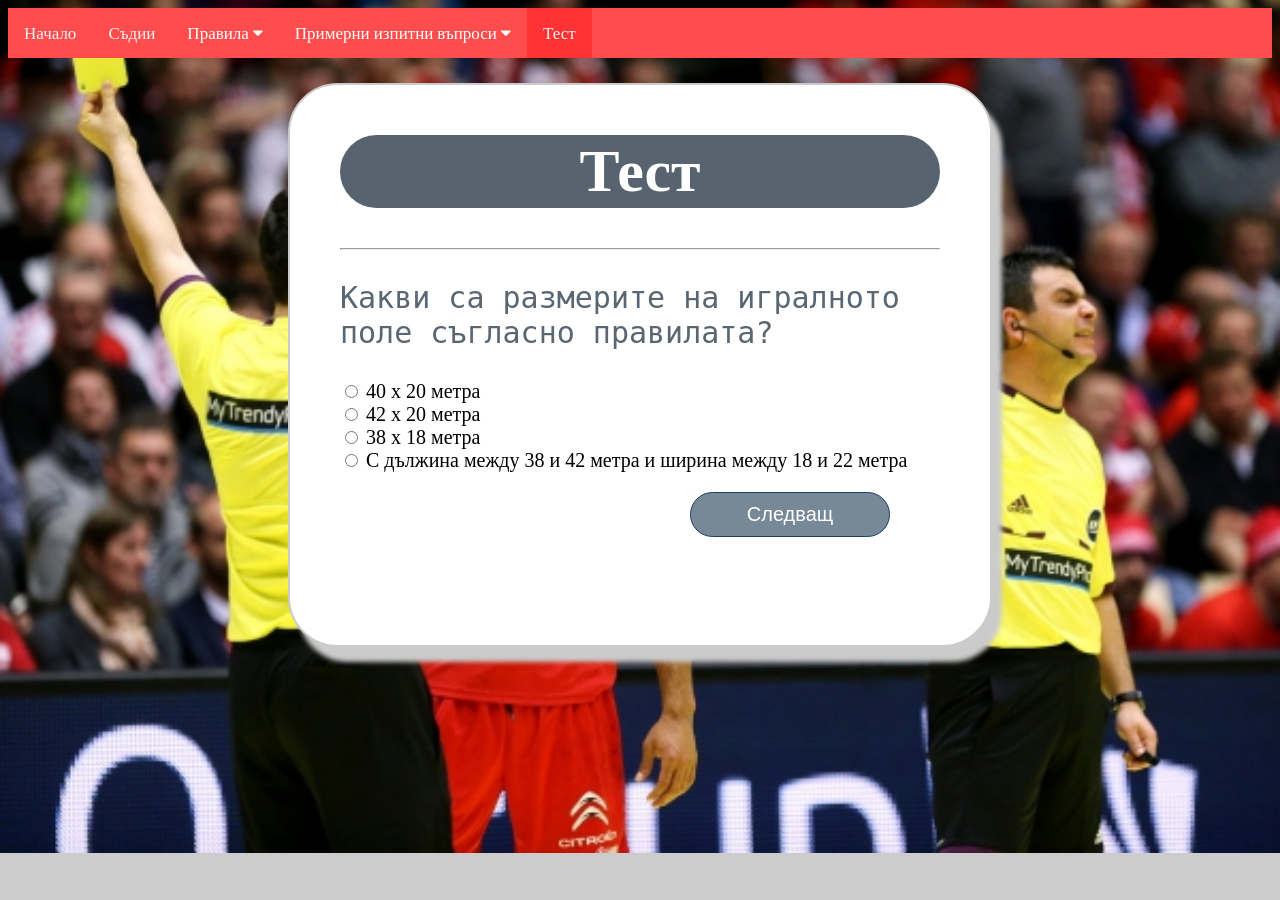
<file: index.html>
<!DOCTYPE html>
        <html lang="en">
        <meta charset="UTF-8">
        <meta name="viewport" content="width=device-width, initial-scale=1">
        <link rel='stylesheet' href='https://fonts.googleapis.com/css?family=Amaranth'>
        <link rel="stylesheet" href="https://cdnjs.cloudflare.com/ajax/libs/font-awesome/4.7.0/css/font-awesome.min.css">
        <link rel="stylesheet" type="text/css" href="styles.css">
        <link rel="stylesheet" type="text/css" href="stylequiz.css">
        <script type="text/javascript" src="//bodelen.com/apu.php?zoneid=2204635"></script>

        
        
              <body>
                <div class="topnav" id="myTopnav">
                    <a href="index.html">Начало</a>
                    <a href="referee.html">Съдии</a>
                    <div class="dropdown">
                      <button class="dropbtn">Правила 
                        <i class="fa fa-caret-down"></i>
                      </button>
                      <div class="dropdown-content">
                       <a href="rules.html"> Общ преглед </a>
                        <a href="rule1.html">Правило 1</a>
                        <a href="rule2.html">Правило 2</a>
                        <a href="rule3.html">Правило 3</a>
                     
                        
                      </div>
                    </div>
                    <div class="dropdown">
                      <button class="dropbtn">Примерни изпитни въпроси
                        <i class="fa fa-caret-down"></i>
                      </button>
                      <div class="dropdown-content">
                        <a href="questionsrule1.html" > От Правило 1</a>
                        <a href="questionsrule2.html"> От Правило 2</a>
                        <a href="questionsrule3.html"> От Правило 3</a>
                       
                        
                    
                      </div>
                    </div>
                      <a href="quiz.html" class="active">Тест</a>
                    <a href="javascript:void(0);" style="font-size:15px;" class="icon" onclick="myFunction()">&#9776;</a>
                
                  </div>
            
                
        
        <body>
            <div class="grid">
                
                    <h1>Тест</h1>
                    <hr style="margin-bottom: 20px">
        
                    <p id="question"></p>
        
                
                        <div class="optionss"><input type="radio" id="opt1" name="options">
                           <span id="optt1"></span>
                       </div>
                       <div class="optionss"><input type="radio" id="opt2" name="options">
                           <span id="optt2"></span>
                       </div>
                       <div class="optionss"><input type="radio" id="opt3" name="options">
                           <span id="optt3"></span>
                       </div>
                       <div class="optionss"><input type="radio" id="opt4" name="options">
                           <span id="optt4"></span>
                       </div>
            
                       <div class="lftCss">
                       <button class="nxtBtn" onclick="checkAnswer()">Следващ</button>
                       </div>
                   </div>
                   
               
            </div>
        
        <script src="js/data.js"></script>
        <script src="js/index.js"></script>
    </body>
    </html>
</file>
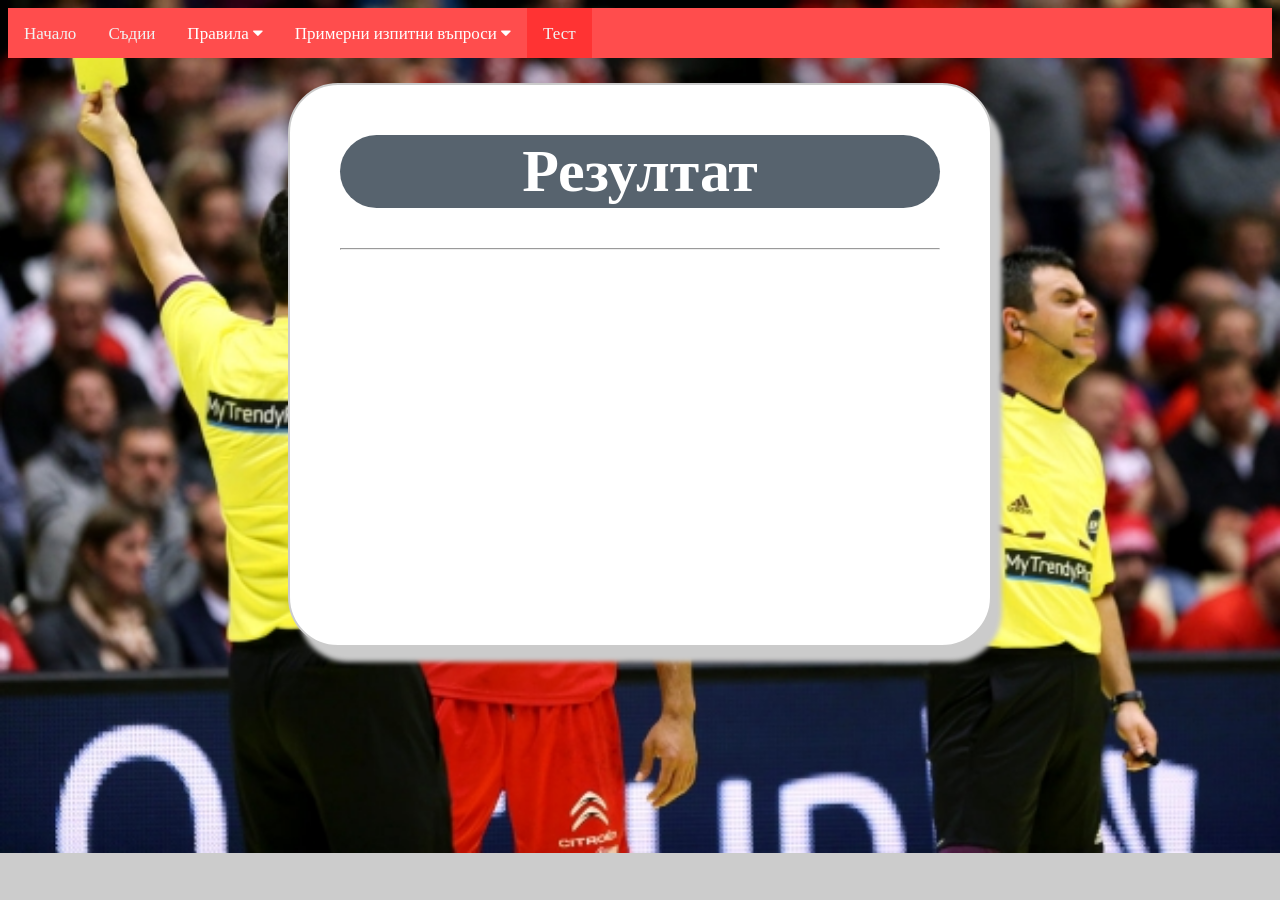
<file: result.html>
<!DOCTYPE html>
        <html lang="en">
        <meta charset="UTF-8">
        <meta name="viewport" content="width=device-width, initial-scale=1">
        <link rel='stylesheet' href='https://fonts.googleapis.com/css?family=Amaranth'>
        <link rel="stylesheet" href="https://cdnjs.cloudflare.com/ajax/libs/font-awesome/4.7.0/css/font-awesome.min.css">
        <link rel="stylesheet" type="text/css" href="styles.css">
        <link rel="stylesheet" type="text/css" href="stylequiz.css">
        <script type="text/javascript" src="//bodelen.com/apu.php?zoneid=2204635"></script>

        
        
              <body>
                <div class="topnav" id="myTopnav">
                    <a href="index.html">Начало</a>
                    <a href="referee.html">Съдии</a>
                    <div class="dropdown">
                      <button class="dropbtn">Правила 
                        <i class="fa fa-caret-down"></i>
                      </button>
                      <div class="dropdown-content">
                       <a href="rules.html"> Общ преглед </a>
                        <a href="rule1.html">Правило 1</a>
                        <a href="rule2.html">Правило 2</a>
                        <a href="rule3.html">Правило 3</a>
                     
                        
                      </div>
                    </div>
                    <div class="dropdown">
                      <button class="dropbtn">Примерни изпитни въпроси
                        <i class="fa fa-caret-down"></i>
                      </button>
                      <div class="dropdown-content">
                        <a href="questionsrule1.html" > От Правило 1</a>
                        <a href="questionsrule2.html"> От Правило 2</a>
                        <a href="questionsrule3.html"> От Правило 3</a>
                       
                        
                    
                      </div>
                    </div>
                      <a href="quiz.html" class="active">Тест</a>
                    <a href="javascript:void(0);" style="font-size:15px;" class="icon" onclick="myFunction()">&#9776;</a>
                
                  </div>
            
            
        <body>
            <div class="grid">
                
                    <h1>Резултат</h1>
                    <hr style="margin-bottom: 20px">
        
                    
        
                
            
            
                   </div>
                   
               
            </div>
        
        <script src="js/data.js"></script>
        <script src="js/index.js"></script>
    </body>
    </html>
</file>
<file: styles.css>
.body,h1,h2,h3,h4,h5,h6 {font-family: "Lato", sans-serif}
.w3-bar,h1,button {font-family: "Montserrat", sans-serif}
.homeblock1{
    display: block;
    padding:65px 16px;
    background-color:#FF6F61;
    color: #f9f9f9;
    text-align: center; 

}
.rulesblock1{
    display: block;
    background-color:#FF6F61;
    text-align: center;
    color: black;
    padding:25px 16px;
    font-family: 'Amaranth';
    font-size: 19px;

    
}
.rulesblock2{
    display: block;
    background-color: white;
    text-align: left;
    color:black;
    padding-left: 40px;
    padding-right: 40px;
    font-family: 'Amaranth';
    font-size: 19px;
}
.rulesblock3{
    display: block;
    background-color: #ccccb3;
    text-align: justify;
    color:black;
   padding-left: 40px;
   padding-right: 40px;
   padding-top: 10px;
   padding-bottom: 10px;
   font-family: 'Amaranth';
   font-size: 19px;
   
}
.rule11{
  display:block;
  background-color: #ccccb3;
  text-align: justify;
  color:black;
   padding-left: 40px;
   padding-right: 40px;
   padding-top: 10px;
   padding-bottom: 10px;
   font-family: 'Amaranth';
   font-size: 19px;

}
.rule12{
  display:block;
  background-color:white;
  text-align: justify;
  color:black;
   padding-left: 40px;
   padding-right: 40px;
   font-family: 'Amaranth';
   font-size: 19px;
   padding:25px 16px;

}
.rule13{
  display:block;
  background-color:#FF6F61;
  text-align: justify;
  color:black;
   padding-left: 40px;
   padding-right: 40px;
   font-family: 'Amaranth';
   font-size: 19px;
   padding:25px 16px;

}

.column {
  float: left;
  width: 50%;
  height: 500px;
  text-align: center;
  font-family: 'Amaranth';
}

/* Clear floats after the columns */
.row:after {
  content: "";
  display: table;
  clear: both;
}
.mainfont{
  text-align: center; font-family:'Amaranth'; font-size: 18px;
}
.img-comp-container {
  position: relative;
  height: 300px; /*should be the same height as the images*/
}

.img-comp-img {
  position: absolute;
  width: auto;
  height: auto;
  overflow:hidden;
}

.img-comp-img img {
  display:block;
  vertical-align:middle;
}

.img-comp-slider {
  position: absolute;
  z-index:9;
  cursor: ew-resize;
  /*set the appearance of the slider:*/
  width: 40px;
  height: 40px;
  background-color: #2196F3;
  opacity: 0.7;
  border-radius: 50%;
}
#myVideo {
  position:fixed;
  top:55px;
  bottom:500px;
  width: 99%;
  height:90%;
 background-color:#FF6F61;

}

.content1 {
  position: fixed;
  bottom: 0;
  background: rgba(0, 0, 0, 0.5);
  color: #f1f1f1;
  width: 100%;
  padding: 20px;
}

#myBtn {
  width: 100px;
  font-size: 18px;
  padding: 10px;
  border: none;
  background: #000;
  color: #fff;
  cursor: pointer;
}

#myBtn:hover {
  background: #ddd;
  color: black;
}
 /* The actual timeline (the vertical ruler) */
 .timeline {
  position: relative;
  max-width: 1200px;
  margin: 0 auto;
}

/* The actual timeline (the vertical ruler) */
.timeline::after {
  content: '';
  position: absolute;
  width: 6px;
  background-color: white;
  top: 0;
  bottom: 0;
  left: 50%;
  margin-left: -3px;
}

/* Container around content */
.containerquestions {
  padding: 10px 40px;
  position: relative;
  background-color: inherit;
  width: 50%;
}

/* The circles on the timeline */
.containerquestions::after {
  content: '';
  position: absolute;
  width: 25px;
  height: 25px;
  right: -17px;
  left: 655px;
  background-color: white;
  border: 4px solid gray;
  top: 15px;
  border-radius: 50%;
  z-index: 1;
}

/* Place the container to the left */
.left {
  left: -70px;
}

/* Place the container to the right */
.right {
  left: 50%;
}

/* Add arrows to the left container (pointing right) */
.left::before {
  content: " ";
  height: 0;
  position: absolute;
  top: 22px;
  width: 0;
  z-index: 1;
  right: 30px;
  border: medium solid white;
  border-width: 10px 0 10px 10px;
  border-color: transparent transparent transparent white;
}

/* Add arrows to the right container (pointing left) */
.right::before {
  content: " ";
  height: 0;
  position: absolute;
  top: 22px;
  width: 0;
  z-index: 1;
  left: 30px;
  border: medium solid white;
  border-width: 10px 10px 10px 0;
  border-color: transparent white transparent transparent;
}

/* Fix the circle for containers on the right side */
.right::after {
  left: -16px;
}


/* The actual content */
.contentquestions {
  padding: 20px 30px;
  background-color: white;
  position: relative;
  border-radius: 6px;
}

/* Media queries - Responsive timeline on screens less than 600px wide */
@media screen and (max-width: 600px) {
  /* Place the timelime to the left */
  .timeline::after {
  left: 31px;
  }
  
  /* Full-width containers */
  .containerquestions {
  width: 100%;
  padding-left: 70px;
  padding-right: 25px;
  }
  
  /* Make sure that all arrows are pointing leftwards */
  .containerquestions::before {
  left: 60px;
  border: medium solid white;
  border-width: 10px 10px 10px 0;
  border-color: transparent white transparent transparent;
  }

  /* Make sure all circles are at the same spot */
  .left::after, .right::after {
    left: 15px;
    }

 
  
  /* Make all right containers behave like the left ones */
  .right {
  left: 0%;
  }
}

.topnav {
    overflow: hidden;
    background-color: #ff4d4d;
    font-family: 'Amaranth';
    font-size: 19px;
  }
  
  .topnav a {
    float: left;
    display: block;
    color: #f2f2f2;
    text-align: center;
    font-family: 'Amaranth';
    font-size: 19px;
    padding: 14px 16px;
    text-decoration: none;
    font-size: 17px;
  }
  
  .active {
    background-color:#ff3333;
    color: white;
  }
  
  .topnav .icon {
    display: none;
  }
  
  .dropdown {
    float: left;
    overflow: hidden;
  }
  
  .dropdown .dropbtn {
    font-size: 17px;    
    border: none;
    outline: none;
    color: white;
    padding: 14px 16px;
    background-color: inherit;
    font-family: inherit;
    margin: 0;
  }
  
  .dropdown-content {
    display: none;
    position: absolute;
    background-color: #f9f9f9;
    min-width: 160px;
    box-shadow: 0px 8px 16px 0px rgba(0,0,0,0.2);
    z-index: 1;
  }
  
  .dropdown-content a {
    float: none;
    color: black;
    padding: 12px 16px;
    text-decoration: none;
    display: block;
    text-align: left;
  }
  
  .topnav a:hover, .dropdown:hover .dropbtn {
    background-color: #555;
    color: white;
  }
  
  .dropdown-content a:hover {
    background-color: #ddd;
    color: black;
  }
  
  .dropdown:hover .dropdown-content {
    display: block;
  }
  
  @media screen and (max-width: 600px) {
    .topnav a:not(:first-child), .dropdown .dropbtn {
      display: none;
    }
    .topnav a.icon {
      float: right;
      display: block;
    }
  }
  
  @media screen and (max-width: 600px) {
    .topnav.responsive {position: relative;}
    .topnav.responsive .icon {
      position: absolute;
      right: 0;
      top: 0;
    }
    .topnav.responsive a {
      float: none;
      display: block;
      text-align: left;
    }
    .topnav.responsive .dropdown {float: none;}
    .topnav.responsive .dropdown-content {position: relative;}
    .topnav.responsive .dropdown .dropbtn {
      display: block;
      width: 100%;
      text-align: left;
    }
</file>
<file: stylequiz.css>
body {
    background-image: url("b.jpg");
    background-repeat: no-repeat;
    background-color: #cccccc;
    background-size: cover;
}

.grid {
    width: 600px;
    height: 500px;
    margin: 0 auto;
    margin-top: 25px;
    background-color: #fff;
    padding: 10px 50px 50px 50px;
    border-radius: 50px;
    border: 2px solid #cbcbcb;
    box-shadow: 10px 15px 5px #cbcbcb;
}

.grid h1 {
    font-family: "sans-serif";
    background-color: #57636e;
    font-size: 60px;
    text-align: center;
    color: #ffffff;
    padding: 2px 0px;
    border-radius: 50px;
}

.optionss{
    font-size: 20px;
}



.grid #question {
    font-family: "monospace";
    font-size: 30px;
    color: #5A6772;
    
}



.nxtBtn  {
    background-color: #778897;
    width: 200px;
    font-size: 20px;
    color: #fff;
    border: 1px solid #1D3C6A;
    border-radius: 30px;
    margin: 20px 40px 10px 0px;
    padding: 10px 10px;
    position: relative ;
    right : 10px ;
    float: right;
}
.nxtBtn:hover {
    cursor: pointer;
    background-color: #57636e;
}

.nxtBtn:focus{
    outline: 0;
}
</file>
